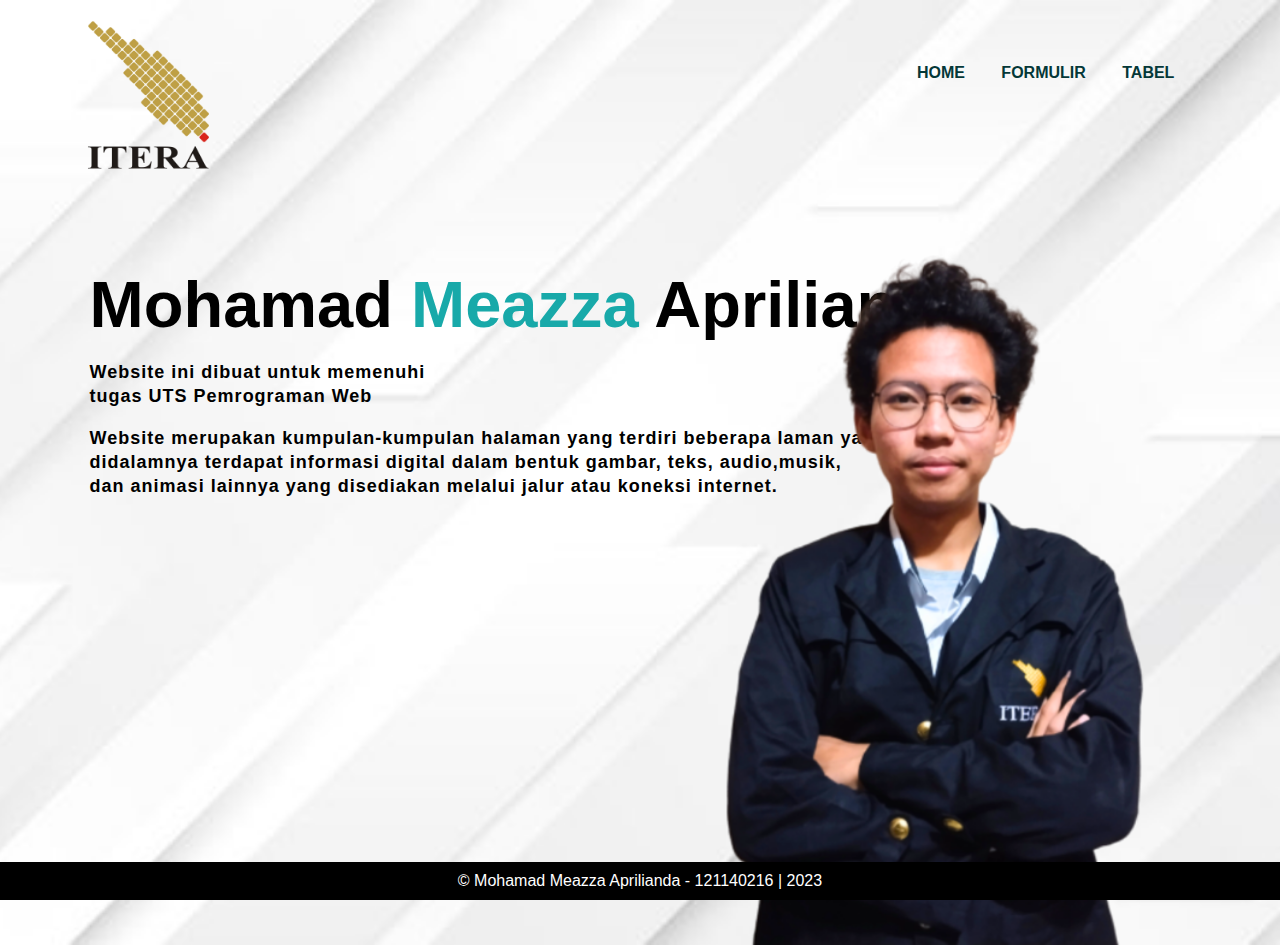
<file: index.html>
<!DOCTYPE html>
<html lang="en">
  <head>
    <meta charset="UTF-8" />
    <meta name="viewport" content="width=device-width, initial-scale=1.0" />
    <title>Home</title>
    <link rel="stylesheet" href="assets/style/home.css" />
  </head>
  <header>
    <div class="navbar">
      <img src="assets/images/ITERA.png" class="logo" />
      <ul>
        <li><a href="index.html">HOME</a></li>
        <li><a href="form.html">FORMULIR</a></li>
        <li><a href="tabel.html">TABEL</a></li>
      </ul>
    </div>
  </header>
  <body>
    <div class="info">
      <h1>Mohamad <span>Meazza</span> Aprilianda</h1><br/>
      <h3>Website ini dibuat untuk memenuhi</h3>
      <h3>tugas UTS Pemrograman Web</h3><br/>
      <h3>Website merupakan kumpulan-kumpulan halaman yang terdiri beberapa laman yang</h3>
      <h3>didalamnya terdapat informasi digital dalam bentuk gambar, teks, audio,musik,</h3>
      <h3>dan animasi lainnya yang disediakan melalui jalur atau koneksi internet.</h3>
    </div>
    <div class="image">
      <img src="assets/images/Meazza.png" class="foto" />
    </div>
    <footer>
      <p>&copy; Mohamad Meazza Aprilianda - 121140216 | 2023</p>
    </footer>
  </body>
</html>
</file>
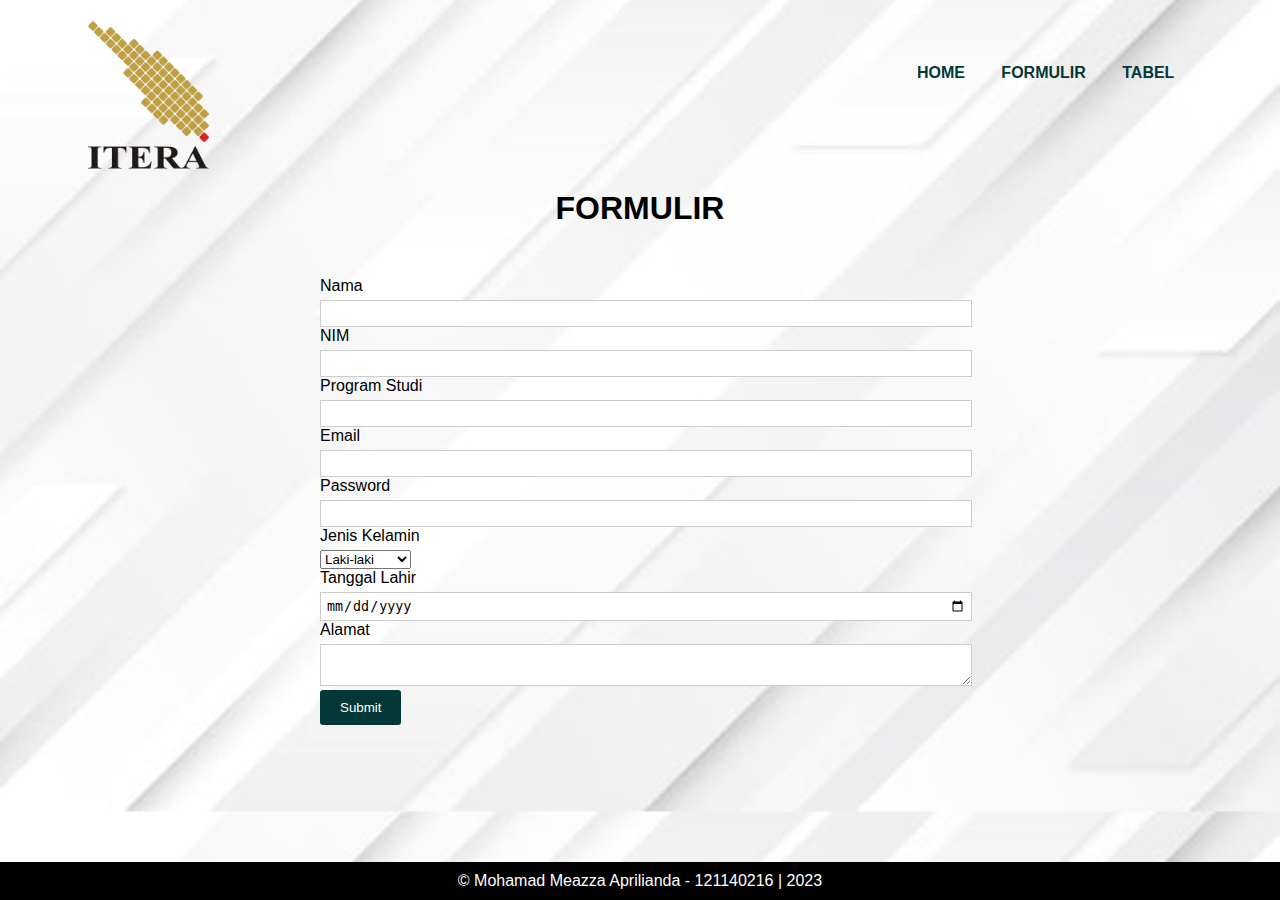
<file: form.html>
<!DOCTYPE html>
<html>
  <head>
    <meta charset="UTF-8" />
    <meta http-equiv="X-UA-Compatible" content="IE=edge" />
    <meta name="viewport" content="width=device-width, initial-scale=1.0" />
    <link rel="stylesheet" href="assets/style/form.css" />
    <title>Form</title>
  </head>
  <header>
    <div class="navbar">
      <img src="assets/images/ITERA.png" class="logo" />
      <ul>
        <li><a href="index.html">HOME</a></li>
        <li><a href="form.html">FORMULIR</a></li>
        <li><a href="tabel.html">TABEL</a></li>
      </ul>
    </div>
  </header>
  <body>
    <h1>FORMULIR</h1>
    <form action="tabel.html" method="GET">
      <label for="nama">Nama</label>
      <input type="text" id="nama" name="nama" required />
      <label for="nim">NIM</label>
      <input type="number" id="nim" name="nim" required />
      <label for="prodi">Program Studi</label>
      <input type="text" id="prodi" name="prodi" required />
      <label for="email">Email</label>
      <input type="email" id="email" name="email" required />
      <label for="password">Password</label>
      <input type="password" id="password" name="password" required />
      <label for="jenis_kelamin">Jenis Kelamin</label>
      <select id="jenis_kelamin" name="jenis_kelamin" required>
        <option value="Laki-laki">Laki-laki</option>
        <option value="Perempuan">Perempuan</option>
      </select>
      <label for="tanggal_lahir">Tanggal Lahir</label>
      <input type="date" id="tanggal_lahir" name="tanggal_lahir" required />
      <label for="alamat">Alamat</label>
      <textarea id="alamat" name="alamat" required></textarea>
      <button type="submit" class="submit-button">Submit</button>
    </form>
    <footer>
      <p>&copy; Mohamad Meazza Aprilianda - 121140216 | 2023</p>
    </footer>
  </body>
</html>
</file>
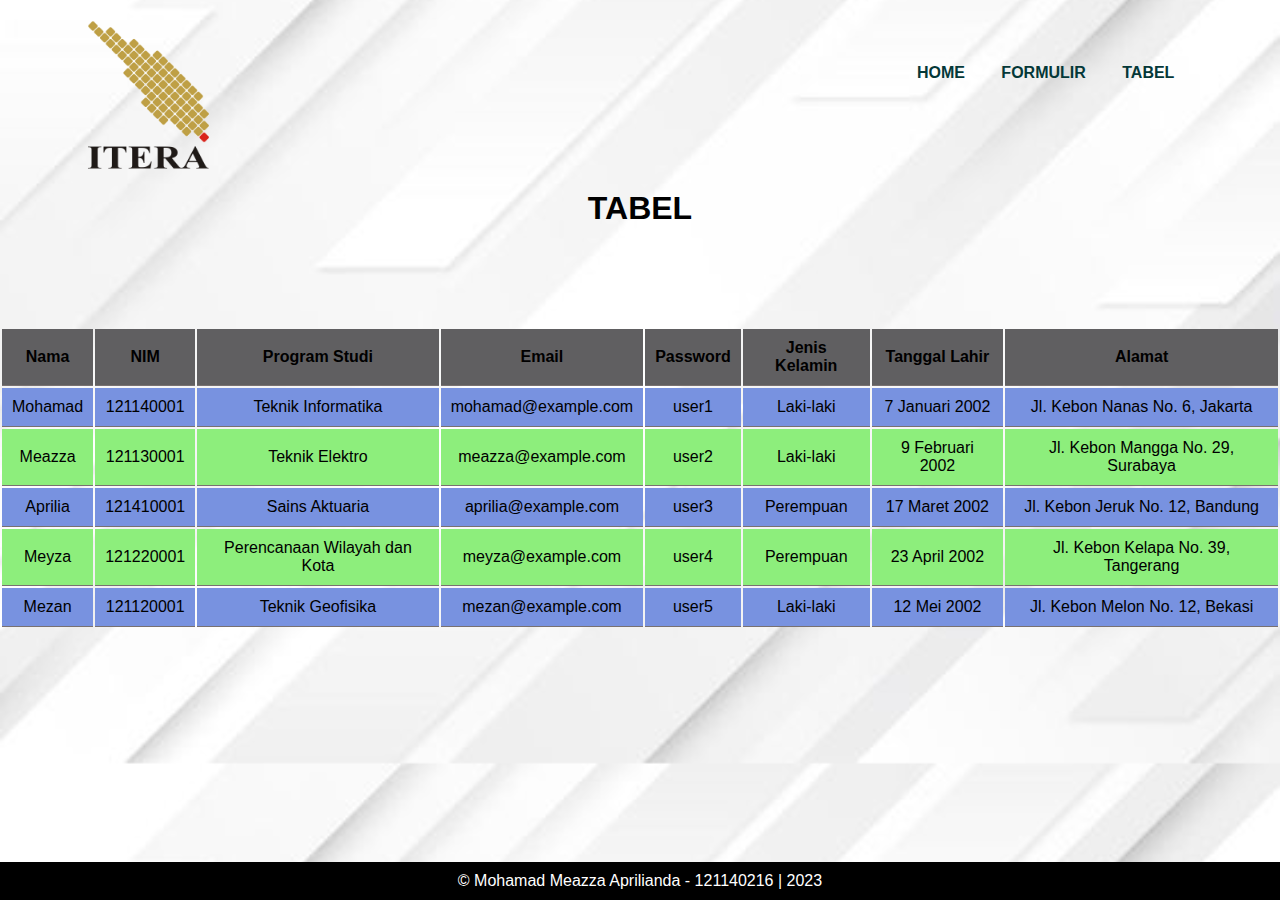
<file: tabel.html>
<!DOCTYPE html>
<html lang="en">
<head>
    <meta charset="UTF-8">
    <meta name="viewport" content="width=device-width, initial-scale=1.0">
    <title>Table</title>
    <link rel="stylesheet" href="assets/style/tabel.css">
</head>
<header>
    <div class="navbar">
      <img src="assets/images/ITERA.png" class="logo" />
      <ul>
        <li><a href="index.html">HOME</a></li>
        <li><a href="form.html">FORMULIR</a></li>
        <li><a href="tabel.html">TABEL</a></li>
      </ul>
    </div>
</header>
<body>
    <h1>TABEL</h1>
    <table>
        <thead>
            <tr>
                <th>Nama</th>
                <th>NIM</th>
                <th>Program Studi</th>
                <th>Email</th>
                <th>Password</th>
                <th>Jenis Kelamin</th>
                <th>Tanggal Lahir</th>
                <th>Alamat</th>
            </tr>
        </thead>
        <tbody>
            <tr>
                <td>Mohamad</td>
                <td>121140001</td>
                <td>Teknik Informatika</td>
                <td>mohamad@example.com</td>
                <td>user1</td>
                <td>Laki-laki</td>
                <td>7 Januari 2002</td>
                <td>Jl. Kebon Nanas No. 6, Jakarta</td>
            </tr>
            <tr>
                <td>Meazza</td>
                <td>121130001</td>
                <td>Teknik Elektro</td>
                <td>meazza@example.com</td>
                <td>user2</td>
                <td>Laki-laki</td>
                <td>9 Februari 2002</td>
                <td>Jl. Kebon Mangga No. 29, Surabaya</td>
            </tr>
            <tr>
                <td>Aprilia</td>
                <td>121410001</td>
                <td>Sains Aktuaria</td>
                <td>aprilia@example.com</td>
                <td>user3</td>
                <td>Perempuan</td>
                <td>17 Maret 2002</td>
                <td>Jl. Kebon Jeruk No. 12, Bandung</td>
            </tr>
            <tr>
                <td>Meyza</td>
                <td>121220001</td>
                <td>Perencanaan Wilayah dan Kota</td>
                <td>meyza@example.com</td>
                <td>user4</td>
                <td>Perempuan</td>
                <td>23 April 2002</td>
                <td>Jl. Kebon Kelapa No. 39, Tangerang</td>
            </tr>
            <tr>
                 <td>Mezan</td>
                <td>121120001</td>
                <td>Teknik Geofisika</td>
                <td>mezan@example.com</td>
                <td>user5</td>
                <td>Laki-laki</td>
                <td>12 Mei 2002</td>
                <td>Jl. Kebon Melon No. 12, Bekasi</td>
            </tr>
        </tbody>
    </table>
    <footer>
      <p>&copy; Mohamad Meazza Aprilianda - 121140216 | 2023</p>
    </footer>
</body>
</html>
</file>
<file: assets/style/home.css>
* {
  margin: 0;
  padding: 0;
}

body {
  width: 100%;
  background: url(../images/background.jpg);
  background-position: center;
  background-size: cover;
  height: 100vh;
  position: relative;
  font-family: sans-serif;
  padding-bottom: 45px;
}

.navbar {
  width: 86%;
  display: flex;
  margin: auto;
  padding: 15px 0;
  align-items: center;
  justify-content: space-between;
}

.navbar .logo {
  width: 160px;
  cursor: pointer;
  margin-top: 0%;
  margin-left: -2%;
}

ul {
  margin-top: -4%;
}

ul li {
  list-style: none;
  display: inline-block;
  padding: 10px 16px;
}

ul li a {
  font-size: 16px;
  font-weight: bold;
  text-decoration: none;
  color: rgb(4, 56, 56);
  margin-top: -3%;
  transition: 0.4s ease;
}

ul li a:hover {
  color: #0088a9;
}

.info {
  margin-left: 7%;
  margin-top: 6%;
}

.info h1 {
  font-size: 65px;
}

.info h3 {
  font-size: 18px;
  letter-spacing: 1px;
  line-height: 24px;
}

.info span {
  color: rgb(24, 169, 169);
}

.image {
  width: 30%;
  height: 60%;
  position: absolute;
  right: 90px;
  bottom: 0;
}

.image img {
  position: absolute;
  height: 130%;
  left: 40%;
  transform: translate(-55%);
  bottom: 0;
  transition: left 0.4s ease;
}

.image:hover .foto {
  left: 55%;
}

footer {
  background-color: black;
  color: white;
  text-align: center;
  padding: 10px 0;
  position: fixed;
  bottom: 0;
  width: 100%;
}
</file>
<file: assets/style/form.css>
* {
  margin: 0;
  padding: 0;
}

body {
  width: 100%;
  background: url(../images/background.jpg);
  background-position: center;
  background-size: cover;
  position: relative;
  font-family: sans-serif;
  padding-bottom: 45px;
  height: fit-content;
}

.navbar {
  width: 86%;
  display: flex;
  margin: auto;
  padding: 15px 0;
  align-items: center;
  justify-content: space-between;
}

.navbar .logo {
  width: 160px;
  cursor: pointer;
  margin-top: 0%;
  margin-left: -2%;
}

ul {
  margin-top: -4%;
}

ul li {
  list-style: none;
  display: inline-block;
  padding: 10px 16px;
}

ul li a {
  font-size: 16px;
  font-weight: bold;
  text-decoration: none;
  color: rgb(4, 56, 56);
  margin-top: -3%;
  transition: 0.4s ease;
}

ul li a:hover {
  color: #0088a9;
}

h1 {
  text-align: center;
}

form {
  width: 50%;
  margin: 0 auto;
  padding-top: 50px;
}
label {
  display: block;
  margin-bottom: 5px;
}
input,
textarea {
  width: 100%;
  padding: 5px;
  border: 1px solid #ccc;
}
input[type="submit"] {
  background-color: #000;
  color: #fff;
  cursor: pointer;
}

.submit-button {
  background-color: rgb(4, 56, 56);
  color: white;
  padding: 10px 20px;
  border: none;
  border-radius: 3px;
  cursor: pointer;
  transition: background-color 0.3s ease;
}

.submit-button:hover {
  background-color: #0088a9;
}

footer {
  background-color: black;
  color: white;
  text-align: center;
  padding: 10px 0;
  position: fixed;
  bottom: 0;
  width: 100%;
}
</file>
<file: assets/style/tabel.css>
* {
  margin: 0;
  padding: 0;
}

body {
  width: 100%;
  background: url(../images/background.jpg);
  background-position: center;
  background-size: cover;
  height: fit-content;
  position: relative;
  font-family: sans-serif;
  padding-bottom: 45px;
  color: black;
}

.navbar {
  width: 86%;
  display: flex;
  margin: auto;
  padding: 15px 0;
  align-items: center;
  justify-content: space-between;
}

.navbar .logo {
  width: 160px;
  cursor: pointer;
  margin-top: 0%;
  margin-left: -2%;
}

ul {
  margin-top: -4%;
}

ul li {
  list-style: none;
  display: inline-block;
  padding: 10px 16px;
}

ul li a {
  font-size: 16px;
  font-weight: bold;
  text-decoration: none;
  color: rgb(4, 56, 56);
  margin-top: -3%;
  transition: 0.4s ease;
}

ul li a:hover {
  color: #0088a9;
}

h1 {
  text-align: center;
}

table {
  width: 100%;
  padding-top: 100px;
}

th {
  background-color: #605f61;
}

th,
td {
  padding: 10px;
  text-align: center;
  border-bottom: 1px solid #787171;
}

tr:nth-child(even) {
  background-color: #8dee7c;
}

tr:nth-child(odd) {
  background-color: #7892e0;
}

hr {
  border-top: 2px solid rgb(0, 0, 0);
  border-bottom: 2px solid rgb(145, 105, 180);
}

footer {
  background-color: black;
  color: white;
  text-align: center;
  padding: 10px 0;
  position: fixed;
  bottom: 0;
  width: 100%;
}
</file>
